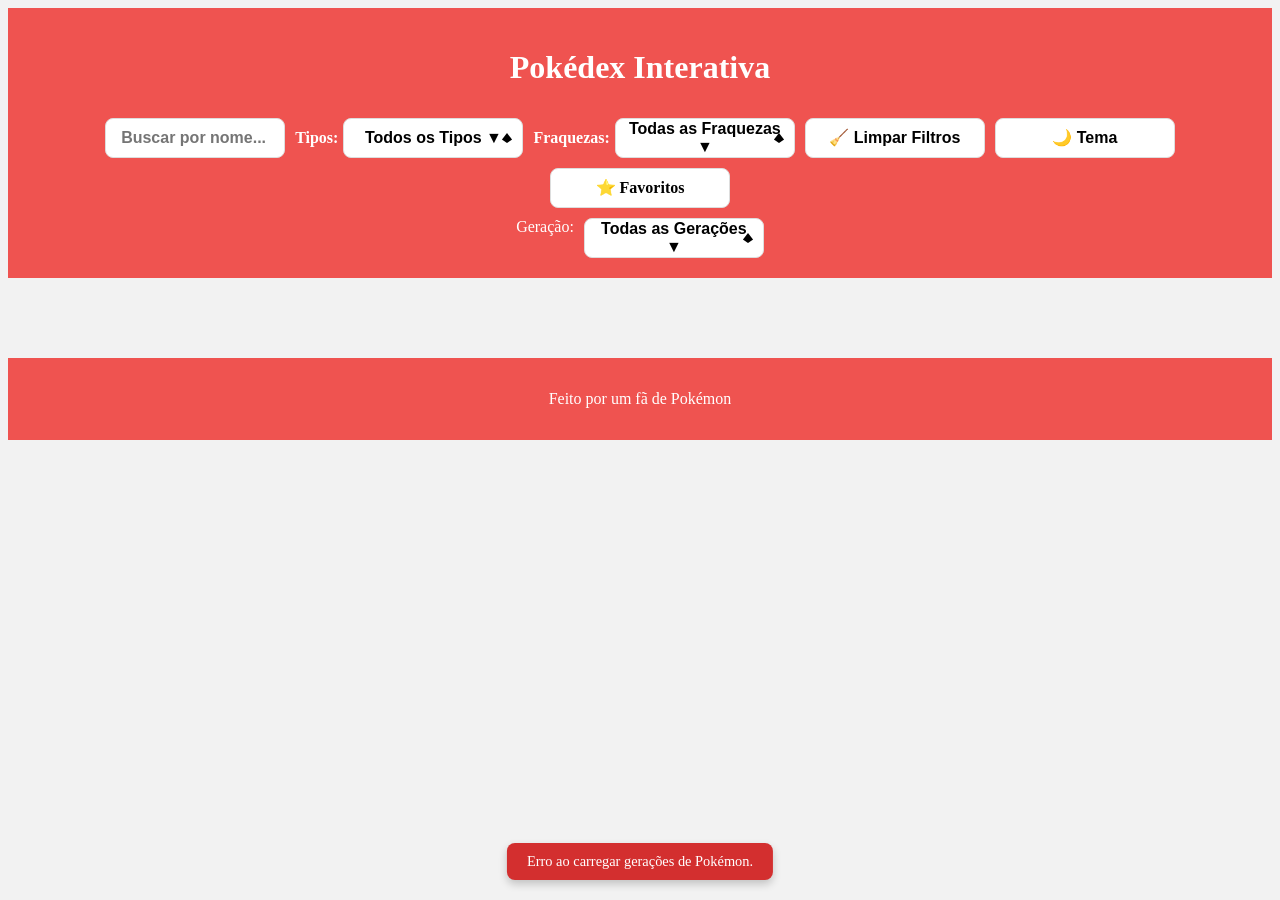
<file: index.html>
<!DOCTYPE html>
<html lang="pt-BR">
<head>
<meta charset="UTF-8" />
<meta name="viewport" content="width=device-width, initial-scale=1" />
<title>Pokédex Interativa</title>
<link rel="stylesheet" href="style.css" />
</head>
<body>
  <header class="header">
    <h1>Pokédex Interativa</h1>
    <div class="controls-container">
      <div class="controls main-controls">
        <input
          type="text"
          id="searchInput"
          placeholder="Buscar por nome..."
          autocomplete="off"
        />

        <div class="filter-group">
          <label for="typeFilterBtn" class="filter-label">Tipos:</label>
          <button id="typeFilterBtn" class="filter-dropdown-btn">Todos os Tipos ▼</button>
          <div id="typeFilterOptions" class="filter-options hidden">
            </div>
        </div>

        <div class="filter-group">
          <label for="weaknessFilterBtn" class="filter-label">Fraquezas:</label>
          <button id="weaknessFilterBtn" class="filter-dropdown-btn">Todas as Fraquezas ▼</button>
          <div id="weaknessFilterOptions" class="filter-options hidden">
            </div>
        </div>

        <button id="clearAllFiltersBtn">🧹 Limpar Filtros</button>
        <button id="toggleTheme">🌙 Tema</button>
        <a href="favoritos.html" class="favoritos-btn">⭐ Favoritos</a>
      </div>

      <div class="controls generation-control">
        <label for="generationFilterBtn" class="filter-label">Geração:</label>
        <button id="generationFilterBtn" class="filter-dropdown-btn">Todas as Gerações ▼</button>
        <div id="generationFilterOptions" class="filter-options hidden">
          </div>
      </div>
    </div>
  </header>

  <main id="pokemonContainer" class="pokemon-container"></main>
  <div class="load-more-container">
    <button id="loadMore">Carregar mais</button>
  </div>

  <footer>
    <p>Feito por um fã de Pokémon</p>
  </footer>

  <div id="pokemonModal" class="modal hidden">
    <div class="modal-content">
      <span class="close">&times;</span>
      <div id="modalBody"></div>
    </div>
  </div>

  <div id="feedbackNotification" class="feedback-notification hidden"></div>

<script src="script.js"></script>
</body>
</html>
</file>
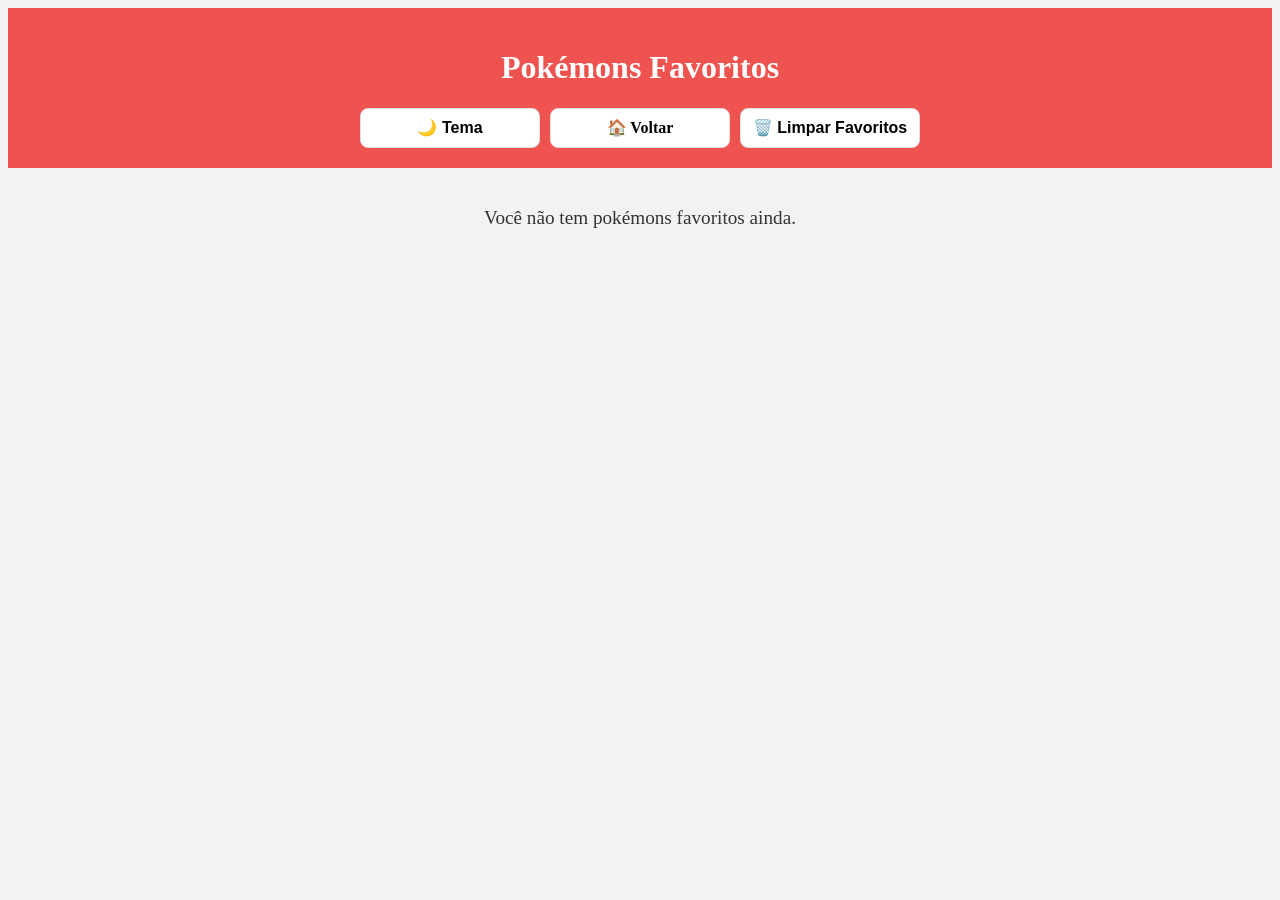
<file: favoritos.html>
<!DOCTYPE html>
<html lang="pt-BR">
<head>
<meta charset="UTF-8" />
<meta name="viewport" content="width=device-width, initial-scale=1" />
<title>Favoritos - Pokédex Interativa</title>
<link rel="stylesheet" href="style.css" />
</head>
<body>
  <header class="header">
    <h1>Pokémons Favoritos</h1>
    <div class="controls">
      <button id="toggleTheme">🌙 Tema</button>
      <a href="index.html" class="favoritos-btn">🏠 Voltar</a>
      <button id="clearFavoritesBtn">🗑️ Limpar Favoritos</button>
      </div>
  </header>

  <main id="pokemonContainer" class="pokemon-container"></main>

  <div id="pokemonModal" class="modal hidden">
    <div class="modal-content">
      <span class="close">&times;</span>
      <div id="modalBody"></div>
    </div>
  </div>

  <div id="feedbackNotification" class="feedback-notification hidden"></div>

<script src="favoritos.js"></script>
</body>
</html>
</file>
<file: style.css>
:root {
  --bg-light: #f2f2f2;
  --text-light: #333;
  --bg-dark: #1e1e1e;
  --text-dark: #ddd;

  --filter-item-width: 180px;
  --filter-item-height: 40px;
}

body.light {
  background-color: var(--bg-light);
  color: var(--text-light);
}

body.dark {
  background-color: var(--bg-dark);
  color: var(--text-dark);
}

/* Remove a customização do scrollbar para tipos e fraquezas */
.filter-options {
  max-height: 200px;
  overflow-y: auto;
}


.header {
  background-color: #ef5350;
  color: white;
  padding: 20px;
  text-align: center;
  display: flex;
  flex-direction: column;
  align-items: center;
}

.controls-container {
    display: flex;
    flex-direction: column;
    justify-content: center;
    align-items: center;
    width: 100%;
    gap: 10px;
    margin-top: 10px;
}

.controls {
  display: flex;
  gap: 10px;
  justify-content: center;
  flex-wrap: wrap;
  width: 100%;
}

/* Garante que os inputs, selects e botões de filtro tenham tamanho e alinhamento consistentes */
.header input,
.header select,
.filter-dropdown-btn,
.controls button,
.controls a {
  padding: 10px;
  width: var(--filter-item-width);
  height: var(--filter-item-height);
  box-sizing: border-box;
  border: none;
  border-radius: 8px;
  font-size: 1rem;
  appearance: none;
  background-color: #ffffff;
  color: #000;
  cursor: pointer;
  border: 1px solid #ddd;
  display: flex;
  align-items: center;
  justify-content: center;
  text-align: center;
  text-decoration: none;
  font-weight: bold;
}

body.dark .header input,
body.dark .header select,
body.dark .filter-dropdown-btn,
body.dark .controls button,
body.dark .controls a {
  background-color: #333;
  color: var(--text-dark);
  border-color: #555;
}


/* Ajustes específicos para inputs e selects */
.header input {
    text-align: left;
    justify-content: flex-start;
    padding-left: 15px;
    padding-right: 15px;
}
.header select {
    text-align: left;
    justify-content: flex-start;
    padding-left: 10px;
    background-image: url('data:image/svg+xml;charset=US-ASCII,%3Csvg%20xmlns%3D%22http%3A%2F%2Fwww.w3.org%2F2000%2Fsvg%22%20width%3D%22292.4%22%20height%3D%22292.4%22%3E%3Cpath%20fill%3D%22%23000%22%20d%3D%22M287%2C197.973L146.202%2C292.4L5.4%2C197.973L0%2C192.574L146.202%2C0L292.4%2C192.574z%22%2F%3E%3C%2Fsvg%3E');
    background-repeat: no-repeat;
    background-position: right 10px center;
    background-size: 10px;
    padding-right: 30px;
}

body.dark .header select {
    background-image: url('data:image/svg+xml;charset=US-ASCII,%3Csvg%20xmlns%3D%22http%3A%2F%2Fwww.w3.org%2F2000%2Fsvg%22%20width%3D%22292.4%22%20height%3D%22292.4%22%3E%3Cpath%20fill%3D%22%23ddd%22%20d%3D%22M287%2C197.973L146.202%2C292.4L5.4%2C197.973L0%2C192.574L146.202%2C0L292.4%2C192.574z%22%2F%3E%3C%2Fsvg%3E');
}

.filter-dropdown-btn {
    text-align: left;
    justify-content: flex-start;
    padding-left: 10px;
    padding-right: 30px;
    background-image: url('data:image/svg+xml;charset=US-ASCII,%3Csvg%20xmlns%3D%22http%3A%2F%2Fwww.w3.org%2F2000%2Fsvg%22%20width%3D%22292.4%22%20height%3D%22292.4%22%3E%3Cpath%20fill%3D%22%23000%22%20d%3D%22M287%2C197.973L146.202%2C292.4L5.4%2C197.973L0%2C192.574L146.202%2C0L292.4%2C192.574z%22%2F%3E%3C%2Fsvg%3E');
    background-repeat: no-repeat;
    background-position: right 10px center;
    background-size: 10px;
}
body.dark .filter-dropdown-btn {
    background-image: url('data:image/svg+xml;charset=US-ASCII,%3Csvg%20xmlns%3D%22http%3A%2F%2Fwww.w3.org%2F2000%2Fsvg%22%20width%3D%22292.4%22%20height%3D%22292.4%22%3E%3Cpath%20fill%3D%22%23ddd%22%20d%3D%22M287%2C197.973L146.202%2C292.4L5.4%2C197.973L0%2C192.574L146.202%2C0L292.4%2C192.574z%22%2F%3E%3C%2Fsvg%3E');
}

.controls.generation-control {
  margin-top: 0;
  gap: 10px;
  position: relative;
  display: flex;
  justify-content: center;
  width: auto;
}


.filter-group {
    position: relative;
    display: flex;
    align-items: center;
    gap: 5px;
}
.filter-group .filter-label {
    white-space: nowrap;
    font-weight: bold;
}

.filter-options {
    position: absolute;
    background-color: white;
    box-shadow: 0 4px 8px rgba(0,0,0,0.1);
    z-index: 10;
    width: var(--filter-item-width);
    max-height: 200px;
    overflow-y: auto;
    border-radius: 8px;
    padding: 10px 0;
    margin-top: 5px;
    top: var(--filter-item-height);
    left: 0;
    text-align: left;
    max-width: 90vw;
    box-sizing: border-box;
}

body.dark .filter-options {
    background-color: #2c2c2c;
}

.filter-options.hidden {
    display: none;
}

.filter-options .checkbox-item {
    padding: 5px 15px;
    cursor: pointer;
    display: flex;
    align-items: center;
    gap: 8px;
    transition: background-color 0.2s ease;
}

.filter-options .checkbox-item:hover {
    background-color: #f0f0f0;
}

body.dark .filter-options .checkbox-item:hover {
    background-color: #3e3e3e;
}

/* Estilo para o checkbox real (o quadrado) quando selecionado */
.filter-options .checkbox-item input[type="checkbox"] {
    width: 20px;
    height: 20px;
    margin: 0;
    cursor: pointer;
    -webkit-appearance: none;
    -moz-appearance: none;
    appearance: none;
    border: 2px solid var(--text-light); /* Borda do quadrado */
    border-radius: 4px;
    display: grid;
    place-content: center;
}

body.dark .filter-options .checkbox-item input[type="checkbox"] {
    border-color: var(--text-dark);
}

.filter-options .checkbox-item input[type="checkbox"]::before {
    content: "";
    width: 12px;
    height: 12px;
    transform: scale(0);
    transition: 120ms transform ease-in-out;
    box-shadow: inset 1em 1em var(--checkbox-checked-color, #4CAF50); /* Cor do checkmark (verde) */
    background-color: CanvasText; /* Cor de fundo quando marcado */
    clip-path: polygon(14% 44%, 0 65%, 50% 100%, 100% 16%, 80% 0%, 43% 60%);
}

.filter-options .checkbox-item input[type="checkbox"]:checked::before {
    transform: scale(1);
}

/* Estilo para o LABEL do item de checkbox selecionado (cor do texto) */
.filter-options .checkbox-item.selected label {
    font-weight: bold;
    color: #4CAF50;
}

body.dark .filter-options .checkbox-item.selected label {
    color: #8bc34a;
}


.pokemon-container {
  display: grid;
  grid-template-columns: repeat(auto-fit, minmax(200px, 1fr));
  gap: 20px;
  padding: 20px;
}

.pokemon-card {
  background-color: white;
  border-radius: 16px;
  box-shadow: 0 4px 10px rgba(0, 0, 0, 0.1);
  text-align: center;
  padding: 16px;
  transition: transform 0.2s ease;
  position: relative;
  cursor: pointer;
}

body.dark .pokemon-card {
  background-color: #2c2c2c;
  color: var(--text-dark);
}

.pokemon-card:hover {
  transform: scale(1.05);
}

.pokemon-card img {
  width: 120px;
  height: 120px;
}

/* Estilos para os badges de tipo nos cards (sem gradiente) */
.pokemon-type {
  padding: 4px 8px;
  border-radius: 8px;
  color: white;
  display: inline-block; /* Continua inline-block para separar os badges */
  font-weight: 600;
  text-transform: capitalize;
  margin: 2px 4px;
  min-width: 60px;
  text-align: center;
  height: 25px; /* Altura para tipos, ajusta conforme necessário */
  box-sizing: border-box; /* Inclui padding na altura */
  overflow: hidden; /* Garante que o texto não vaze */
  white-space: nowrap; /* Impede que o texto quebre a linha */
}

/* Cores de fundo dos tipos para os cards */
.type-normal { background-color: #A8A878; }
.type-fire { background-color: #F08030; }
.type-water { background-color: #6890F0; }
.type-grass { background-color: #78C850; }
.type-electric { background-color: #F8D030; }
.type-ice { background-color: #98D8D8; }
.type-fighting { background-color: #C03028; }
.type-poison { background-color: #A040A0; }
.type-ground { background-color: #E0C068; }
.type-flying { background-color: #A890F0; }
.type-bug { background-color: #A8B820; }
.type-rock { background-color: #B8A038; }
.type-ghost { background-color: #705898; }
.type-dragon { background-color: #7038F8; }
.type-steel { background-color: #B8B8D0; }
.type-fairy { background-color: #EE99AC; }
.type-dark { background-color: #705848; }


/* Estilo específico para tipos duplos (APENAS PARA O MODAL) */
.pokemon-type.dual-type {
    display: inline-flex; /* Mantém flex para centralizar o texto dentro do gradiente */
    padding: 0; /* Remove padding externo para que o gradiente preencha */
    height: 25px; /* Altura consistente */
    box-sizing: border-box;
    overflow: hidden;
    white-space: nowrap;
}

.pokemon-type.dual-type span {
    display: inline-flex;
    align-items: center;
    justify-content: center;
    width: 50%; /* Metade para cada tipo no gradiente */
    height: 100%;
    padding: 4px 0; /* Padding interno para o texto */
    box-sizing: border-box;
    text-align: center;
}


.favorite-btn {
  position: absolute;
  top: 10px;
  right: 10px;
  background: none;
  border: none;
  font-size: 22px;
  cursor: pointer;
  color: gray;
  user-select: none;
  transition: color 0.3s ease;
}

.favorite-btn.favorited {
  color: red;
}

footer {
  text-align: center;
  padding: 16px;
  background-color: #ef5350;
  color: white;
}

.load-more-container {
  display: flex;
  justify-content: center;
  align-items: center;
  padding: 20px;
}

#loadMore {
  padding: 10px 20px;
  font-size: 1rem;
  border: none;
  border-radius: 10px;
  background-color: #ef5350;
  color: white;
  cursor: pointer;
  transition: background-color 0.3s ease, transform 0.2s ease;
}

#loadMore:hover {
  background-color: #c62828;
  transform: scale(1.05);
}

/* Modal de Detalhes */
.modal {
  position: fixed;
  top: 0;
  left: 0;
  width: 100%;
  height: 100%;
  background: rgba(0,0,0,0.6);
  display: flex;
  justify-content: center;
  align-items: center;
  z-index: 1000;
  opacity: 1;
  transition: opacity 0.3s ease;
}

.modal.hidden {
  display: none;
  opacity: 0;
}

.modal-content {
  background: white;
  padding: 20px 30px;
  border-radius: 10px;
  width: 90%;
  max-width: 500px;
  max-height: 90%;
  overflow-y: auto;
  position: relative;
  color: black;
  font-family: 'Segoe UI', Tahoma, Geneva, Verdana, sans-serif;
  line-height: 1.5;
  animation: fadeIn 0.3s ease;
}

body.dark .modal-content {
  background: #333;
  color: var(--text-dark);
}

/* Sprites no Modal */
.pokemon-sprites {
    display: flex;
    flex-direction: column;
    align-items: center;
    margin-bottom: 20px;
}

.pokemon-sprites .main-sprite {
    width: 200px;
    height: 200px;
    image-rendering: pixelated;
}

.pokemon-sprites .sprite-gallery {
    display: flex;
    gap: 10px;
    margin-top: 10px;
    flex-wrap: wrap;
    justify-content: center;
}

.pokemon-sprites .sprite-gallery img {
    width: 64px;
    height: 64px;
    image-rendering: pixelated;
    border: 1px solid #ddd;
    border-radius: 5px;
    cursor: pointer;
    transition: transform 0.2s ease;
}

.pokemon-sprites .sprite-gallery img:hover {
    transform: scale(1.1);
}

/* Stats no Modal */
.pokemon-stats {
    margin-top: 20px;
    border-top: 1px solid #eee;
    padding-top: 15px;
}

body.dark .pokemon-stats {
    border-top-color: #555;
}

.stat-item {
    display: flex;
    align-items: center;
    margin-bottom: 8px;
    font-size: 0.95rem;
}

.stat-name {
    flex: 0 0 80px;
    font-weight: 700;
    color: #ef5350;
    text-align: right;
    margin-right: 10px;
}

.stat-value {
    flex: 0 0 35px;
    font-weight: 600;
    text-align: center;
}

.stat-bar-bg {
    flex-grow: 1;
    height: 10px;
    background-color: #eee;
    border-radius: 5px;
    overflow: hidden;
    margin-left: 10px;
}

body.dark .stat-bar-bg {
    background-color: #555;
}

.stat-bar {
    height: 100%;
    background-color: #4CAF50;
    border-radius: 5px;
    transition: width 0.5s ease-out;
}

/* Cores das barras de stat based on value */
.stat-bar[style*="width"] {
  background-color: #ccc;
}
.stat-bar[style*="width: 0%"], .stat-bar[style*="width: 1%"], .stat-bar[style*="width: 2%"], .stat-bar[style*="width: 3%"], .stat-bar[style*="width: 4%"], .stat-bar[style*="width: 5%"], .stat-bar[style*="width: 6%"], .stat-bar[style*="width: 7%"], .stat-bar[style*="width: 8%"], .stat-bar[style*="width: 9%"], .stat-bar[style*="width: 10%"],
.stat-bar[style*="width: 11%"], .stat-bar[style*="width: 12%"], .stat-bar[style*="width: 13%"], .stat-bar[style*="width: 14%"], .stat-bar[style*="width: 15%"], .stat-bar[style*="width: 16%"], .stat-bar[style*="width: 17%"], .stat-bar[style*="width: 18%"], .stat-bar[style*="width: 19%"], .stat-bar[style*="width: 20%"] { background-color: #F44336; }
.stat-bar[style*="width: 2"], .stat-bar[style*="width: 3"] { background-color: #ff9800; }
.stat-bar[style*="width: 4"], .stat-bar[style*="width: 5"], .stat-bar[style*="width: 6"] { background-color: #ffc107; }
.stat-bar[style*="width: 7"], .stat-bar[style*="width: 8"] { background-color: #8bc34a; }
.stat-bar[style*="width: 9"], .stat-bar[style*="width: 10"] { background-color: #4CAF50; }


/* Notificação de Feedback */
.feedback-notification {
    position: fixed;
    bottom: 20px;
    left: 50%;
    transform: translateX(-50%);
    background-color: #333;
    color: white;
    padding: 10px 20px;
    border-radius: 8px;
    z-index: 1001;
    font-size: 0.9rem;
    opacity: 1;
    transition: opacity 0.5s ease, transform 0.5s ease;
    box-shadow: 0 4px 8px rgba(0,0,0,0.2);
}

.feedback-notification.hidden {
    opacity: 0;
    pointer-events: none;
}

.feedback-notification.error {
    background-color: #d32f2f;
}
.modal-content p {
    margin-bottom: 5px;
}
.pokemon-details-section h3 {
    text-align: center;
    margin-top: 20px;
    margin-bottom: 15px;
    font-size: 1.4rem;
    color: #ef5350;
    border-bottom: 1px solid #eee;
    padding-bottom: 10px;
}
body.dark .pokemon-details-section h3 {
    border-bottom-color: #555;
}
.detail-item {
    margin-bottom: 10px;
    display: flex;
    align-items: baseline;
}
.detail-item .desc-title {
    display: inline-flex;
    align-items: center;
    justify-content: center;
    min-width: 120px;
    height: 30px;
    padding: 4px 8px;
    border-radius: 6px;
    font-weight: 700;
    text-transform: uppercase;
    margin-right: 10px;
    white-space: nowrap;
    color: white;
    box-sizing: border-box;
    text-align: center;
}
.detail-item .desc-title + * {
    font-weight: normal;
    color: var(--text-light);
    flex-grow: 1;
    flex-wrap: wrap;
    word-break: break-word;
}
body.dark .detail-item .desc-title + * {
    color: var(--text-dark);
}
.detail-item .pokemon-type {
    margin-right: 5px;
    margin-bottom: 5px;
    display: inline-flex;
    align-items: center;
    justify-content: center;
    padding: 4px 8px;
    border-radius: 8px;
    color: white;
    font-weight: 600;
    text-transform: capitalize;
    min-width: 60px;
    height: 25px;
    box-sizing: border-box;
    overflow: hidden;
    white-space: nowrap;
}
.pokemon-type.dual-type {
    display: inline-flex;
    padding: 0;
    height: 25px;
    box-sizing: border-box;
    overflow: hidden;
}
.pokemon-type.dual-type span {
    display: inline-flex;
    align-items: center;
    justify-content: center;
    width: 50%;
    height: 100%;
    padding: 4px 0;
    box-sizing: border-box;
    text-align: center;
}

@keyframes fadeIn {
  from {opacity: 0;}
  to {opacity: 1;}
}
</file>
